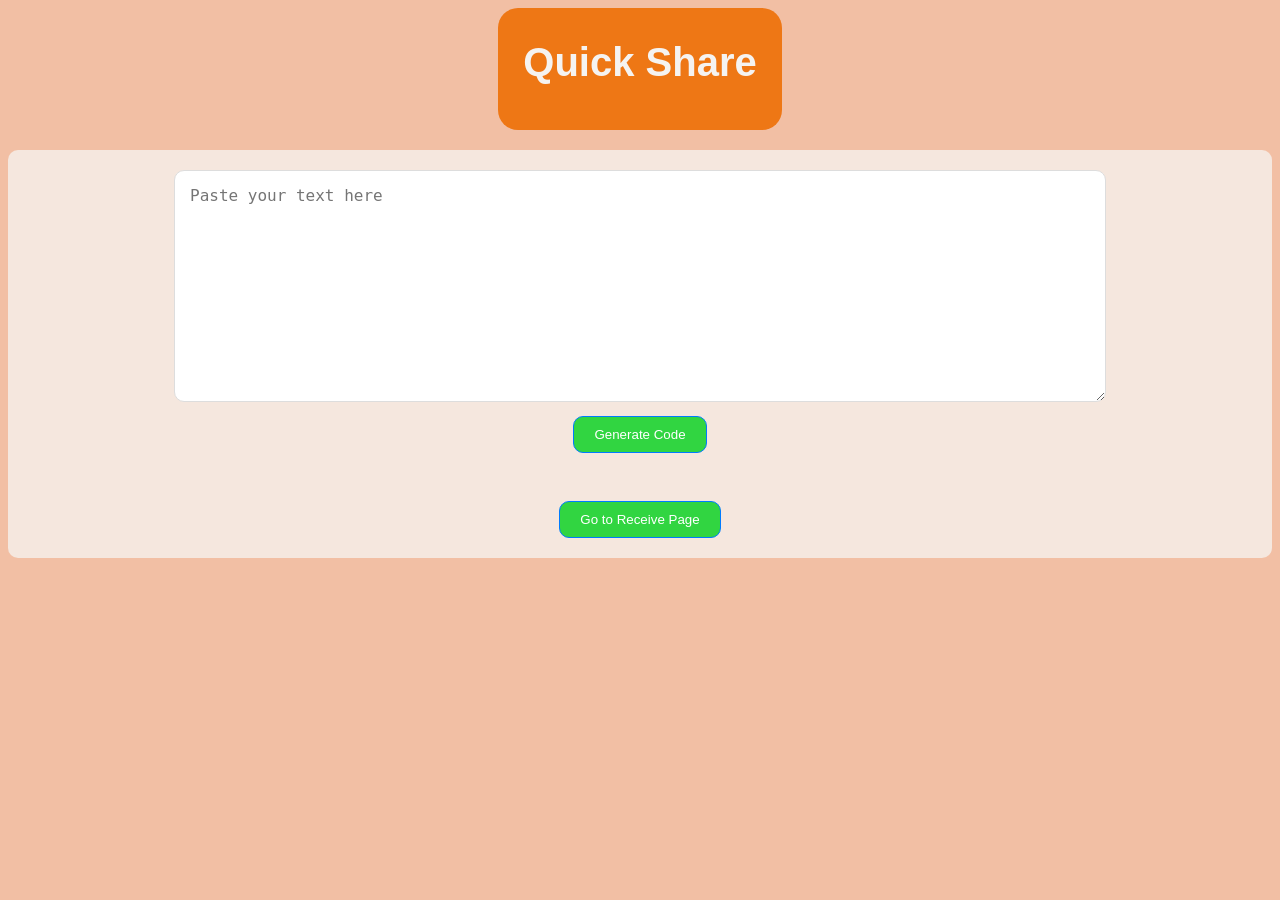
<file: index.html>
<!DOCTYPE html>
<html>
<head>
    <title>QuickShare</title>
    <link rel="stylesheet" href="style.css">
</head>

<body>
    <div id = "name">    <h1>Quick Share</h1>
</div>

    <div id = "header">

<textarea id="textInput" placeholder="Paste your text here"></textarea>

<br>

<button onclick="generateCode()">Generate Code</button>

<h2 id="result"></h2>

<br>

<a href="receive.html">
<button>Go to Receive Page</button>
</a>
</div>
<script src="config.js"></script>
<script src="share.js"></script>

</body>
</html>
</file>
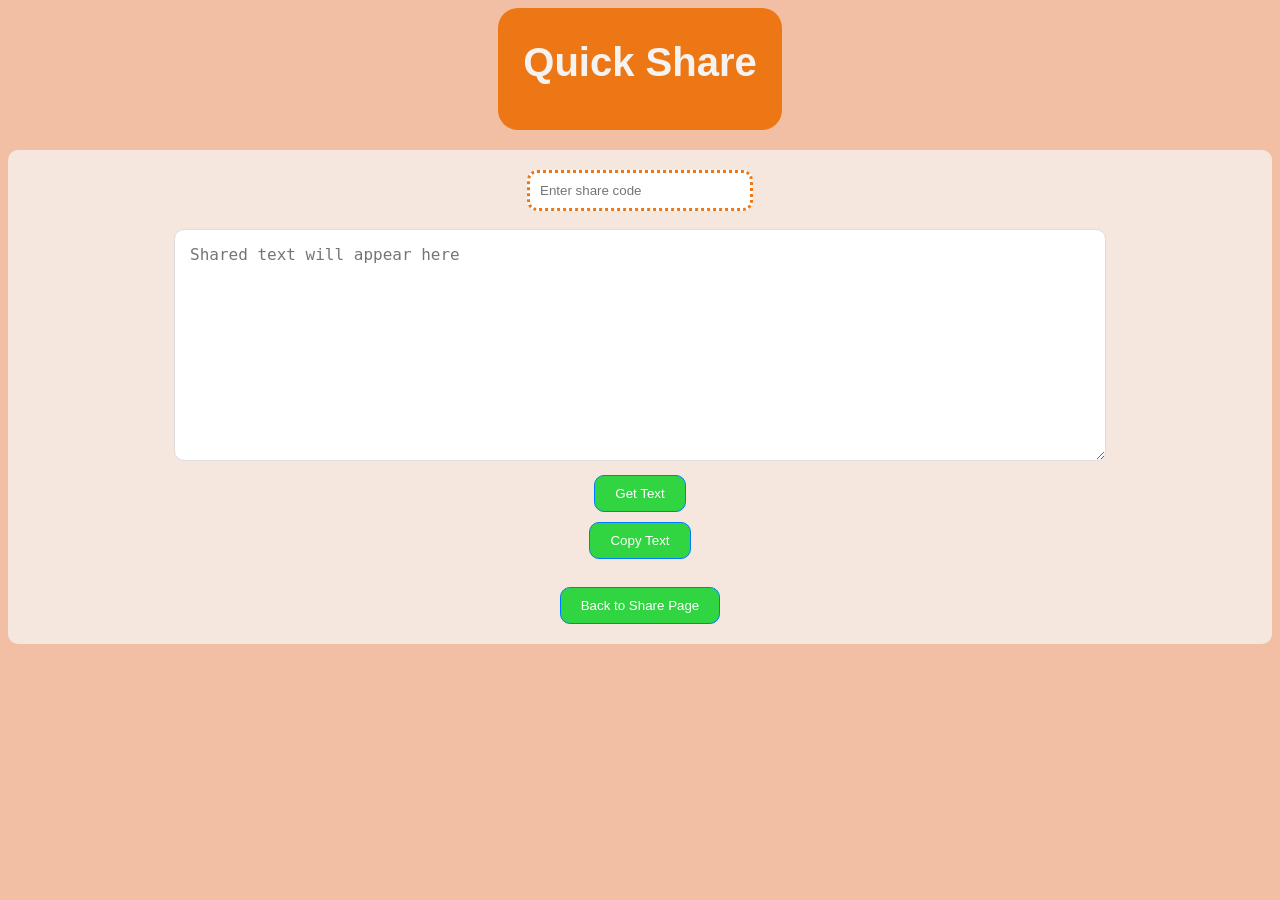
<file: receive.html>
<!DOCTYPE html>
<html>
<head>
    <title>QuickShare - Receive</title>
    <link rel="stylesheet" href="style.css">
</head>

<body>

<div id="name">
    <h1>Quick Share</h1>
</div>

<div id="header">

<input id="codeInput" placeholder="Enter share code">

<br><br>


<textarea id="output" readonly placeholder="Shared text will appear here"></textarea>
<br>
<button onclick="getShare()">Get Text</button>
<br>
<button onclick="copyText()">Copy Text</button>

<br><br>

<a href="index.html">
<button>Back to Share Page</button>
</a>

</div>

<script src="config.js"></script>
<script src="receive.js"></script>

</body>
</html>
</file>
<file: style.css>
body{
    background-color: #F2BFA4;
    font-family: 'Poppins', sans-serif;
    text-align: center;
}
#name{
    display: inline-block;
    color: white;
    margin-bottom: 20px;
    background-color: #ee7715;
    padding: 5px 5px 5px 5px;
    border-radius: 20px;
   
}
h1{
    text-align:center;
    color:rgb(245, 243, 241);
    font-size:40px;
    margin-bottom:40px;
    margin-left: 20px;
    margin-right: 20px;
}
#share-header{
    text-align:center;
    color:rgb(246, 130, 15)
   
}
textarea{
    width:900px;
    height:200px;
    border-radius:10px;
    border:1px solid #ddd;
    padding:15px;
    font-size:16px;
    outline:none;
}
textarea:focus{
    border-color:#2563eb;
    box-shadow:0 0 5px rgba(37,99,235,0.5);}

input{
    padding:10px;
    width:200px;
}

button{
    padding:10px 20px;
    margin-top:10px;
    background-color:#31d541;
    color:white;
    border-radius: 10px;
    border: 1px solid #007bff;
    transition: background-color 0.3s, transform 0.3s;
}
button:hover{
    background-color:#0056b3;
    transform: scale(1.05);
}

#copyBtn{
    margin-top:20px;
    background-color:#28a745;
    color:white;
    border: 1px solid orange;
    border-radius: 4px; 
    transform: background-color 0.3s, transform 0.3s;
}
#copyBtn:hover{
    background-color:#218838;
    transform: scale(1.05);
}

#backBtn{
  margin-top:20px;
    background-color:#28a745;
    color:white;
    border: 1px solid orange;
    border-radius: 4px; 
    transform: background-color 0.3s, transform 0.3s;
}
#backBtn:hover{
    background-color:#218838;
    transform: scale(1.05);
}
pre{
    background:#f4f4f4;
    padding:15px;
    margin-top:20px;
    display:inline-block;
}
#header{
    background-color: #F5E7DE;
    color: white;
    padding: 20px 0;
    margin-bottom: 30px;
    margin-top: 0;
    border-radius: 10px;

}
#container{
    background-color: #F5E7DE;
    padding: 30px;
    border-radius: 8px;
    box-shadow: 0 0 10px rgba(0,0,0,0.1);
    display: inline-block;
    min-width: 600px;
}
#outputDiv{
    background-color: #f8f9fa;
    padding: 20px;
    margin-top: 20px;
    border: 1px solid #dee2e6;
    border: #ee7715 dotted;
    min-height: 100px;
    max-width: 500px;
    margin-left: auto;
    margin-right: auto;
    border-radius: 15px;
}
#getcontent{
    background-color: #007bff;
    color: white;
    border: 1px solid #007bff;
    transition: background-color 0.3s, transform 0.3s;
    border-radius: 4px;
}
#getcontent:hover{
    background-color: #0056b3;
    transform: scale(1.05);
}
#codeInput{
    padding: 10px;
    width: 200px;
    border-radius: 4px;
    border: 3px dotted #ee7715;
    border-radius: 10px;
}
</file>
